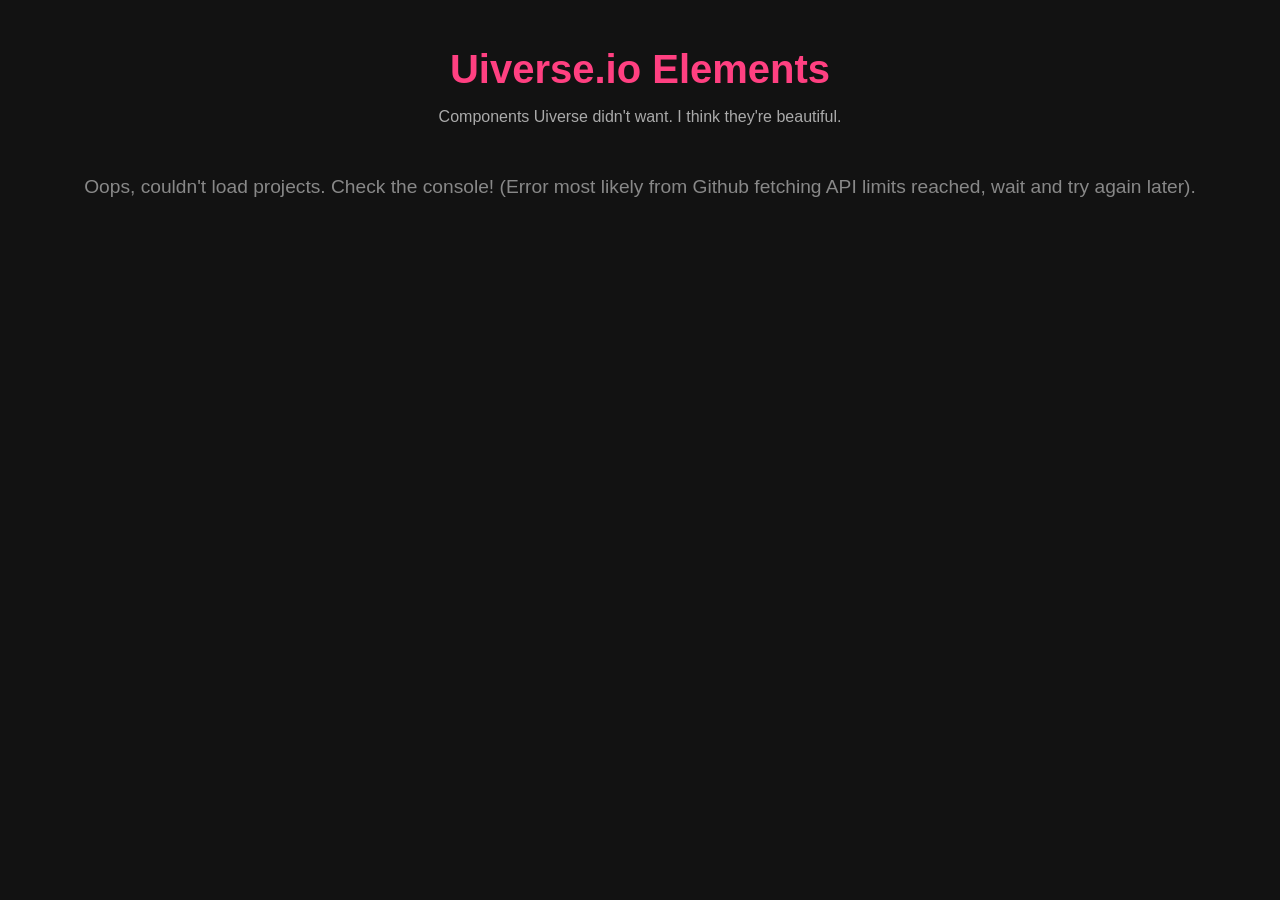
<file: index.html>
<!DOCTYPE html>
<html lang="en">
<head>
    <meta charset="UTF-8">
    <meta name="viewport" content="width=device-width, initial-scale=1.0">
    <title>Uiverse.io Elements</title>
    <style>
        body { 
            font-family: 'Segoe UI', Tahoma, Geneva, Verdana, sans-serif; 
            background: #121212; 
            color: #e0e0e0; 
            margin: 0; 
            padding: 20px; 
            text-align: center; 
        }
        header { margin-bottom: 30px; }
        h1 { font-size: 2.5rem; margin-bottom: 0; color: #ff4081; }
        p { color: #aaa; }
        
        /* Gallery Grid */
        #gallery { 
            display: grid; 
            grid-template-columns: repeat(auto-fill, minmax(320px, 1fr)); 
            gap: 25px; 
            max-width: 1200px; 
            margin: 0 auto; 
        }
        
        /* Project Card Styling */
        .project-card { 
            background: #1e1e1e; 
            border: 1px solid #333;
            border-radius: 12px; 
            overflow: hidden; 
            box-shadow: 0 4px 6px rgba(0,0,0,0.3);
            display: flex;
            flex-direction: column;
        }
        .project-card h3 { 
            margin: 0; 
            padding: 15px; 
            background: #2a2a2a; 
            text-transform: capitalize; 
            text-align: left;
            border-bottom: 1px solid #333;
            color: #fff;
        }
        
        /* The Preview Box */
        iframe { 
            width: 100%; 
            height: 250px; 
            border: none; 
            background: #f8f9fa; /* Light background so components pop */
            flex-grow: 1;
        }
        
        /* Link to GitHub */
        .view-code { 
            display: block; 
            padding: 15px; 
            text-align: center; 
            background: #2a2a2a; 
            color: #4da6ff; 
            text-decoration: none; 
            font-weight: bold;
            transition: background 0.2s;
        }
        .view-code:hover { background: #333; color: #fff; }
        
        #loading { color: #888; font-size: 1.2rem; margin-top: 50px;}
    </style>
</head>
<body>

    <header>
        <h1>Uiverse.io Elements</h1>
        <p>Components Uiverse didn't want. I think they're beautiful.</p>
    </header>
    
    <p id="loading">Loading masterpieces...</p>
    <div id="gallery"></div>

    <script>
        const owner = '9Website';
        const repo = 'Uiverse.io-Elements';
        const gallery = document.getElementById('gallery');
        const loadingText = document.getElementById('loading');

        async function loadProjects() {
            try {
                // 1. Get the ENTIRE repo file tree in ONE API call (Super fast!)
                const treeResponse = await fetch(`https://api.github.com/repos/${owner}/${repo}/git/trees/main?recursive=1`);
                const treeData = await treeResponse.json();

                if (!treeData.tree) throw new Error("Failed to load repo tree");

                // 2. Organize the files into projects
                const projects = {};
                treeData.tree.forEach(item => {
                    // Look for files exactly 1 folder deep (e.g., "project-name/file.html")
                    const parts = item.path.split('/');
                    if (parts.length === 2 && item.type === 'blob') {
                        const projectName = parts[0];
                        const fileName = parts[1];

                        if (!projects[projectName]) {
                            projects[projectName] = { html: null, css: null };
                        }

                        // Find the raw URLs for the HTML and CSS files
                        if (fileName.endsWith('.html')) {
                            projects[projectName].html = `https://raw.githubusercontent.com/${owner}/${repo}/main/${item.path}`;
                        } else if (fileName.endsWith('.css')) {
                            projects[projectName].css = `https://raw.githubusercontent.com/${owner}/${repo}/main/${item.path}`;
                        }
                    }
                });

                // 3. Build the gallery
                loadingText.style.display = 'none'; // Hide loading text

                for (const [projectName, files] of Object.entries(projects)) {
                    // Skip if the folder doesn't have both HTML and CSS
                    if (!files.html || !files.css) continue; 

                    // Fetch the raw text from the files
                    const [htmlRes, cssRes] = await Promise.all([
                        fetch(files.html).then(res => res.text()),
                        fetch(files.css).then(res => res.text())
                    ]);

                    // Combine them into a temporary mini-document for the iframe
                    const combinedDoc = `
                        <!DOCTYPE html>
                        <html>
                        <head>
                            <style>${cssRes}</style>
                            <style>
                                /* Basic styling to center your Uiverse element inside the preview */
                                body { 
                                    display: flex; 
                                    justify-content: center; 
                                    align-items: center; 
                                    min-height: 100vh; 
                                    margin: 0; 
                                    background: #ffffff; 
                                    font-family: sans-serif; 
                                }
                            </style>
                        </head>
                        <body>
                            ${htmlRes}
                        </body>
                        </html>
                    `;

                    // Create the UI Card
                    const card = document.createElement('div');
                    card.className = 'project-card';

                    const title = document.createElement('h3');
                    // Format "cool-button" to "Cool Button"
                    title.textContent = projectName.replace(/-/g, ' '); 

                    const iframe = document.createElement('iframe');
                    iframe.srcdoc = combinedDoc; // The magic trick!
                    iframe.title = projectName;

                    const link = document.createElement('a');
                    link.className = 'view-code';
                    link.href = `https://github.com/${owner}/${repo}/tree/main/${projectName}`;
                    link.textContent = '👀 View Source on GitHub';
                    link.target = '_blank';

                    card.append(title, iframe, link);
                    gallery.appendChild(card);
                }

                if (Object.keys(projects).length === 0) {
                    gallery.innerHTML = "<p>No projects found yet. Add a folder with an .html and .css file!</p>";
                }

            } catch (error) {
                console.error("Error loading projects:", error);
                loadingText.textContent = "Oops, couldn't load projects. Check the console! (Error most likely from Github fetching API limits reached, wait and try again later).";
            }
        }

        loadProjects();
    </script>
</body>
</html>
</file>
